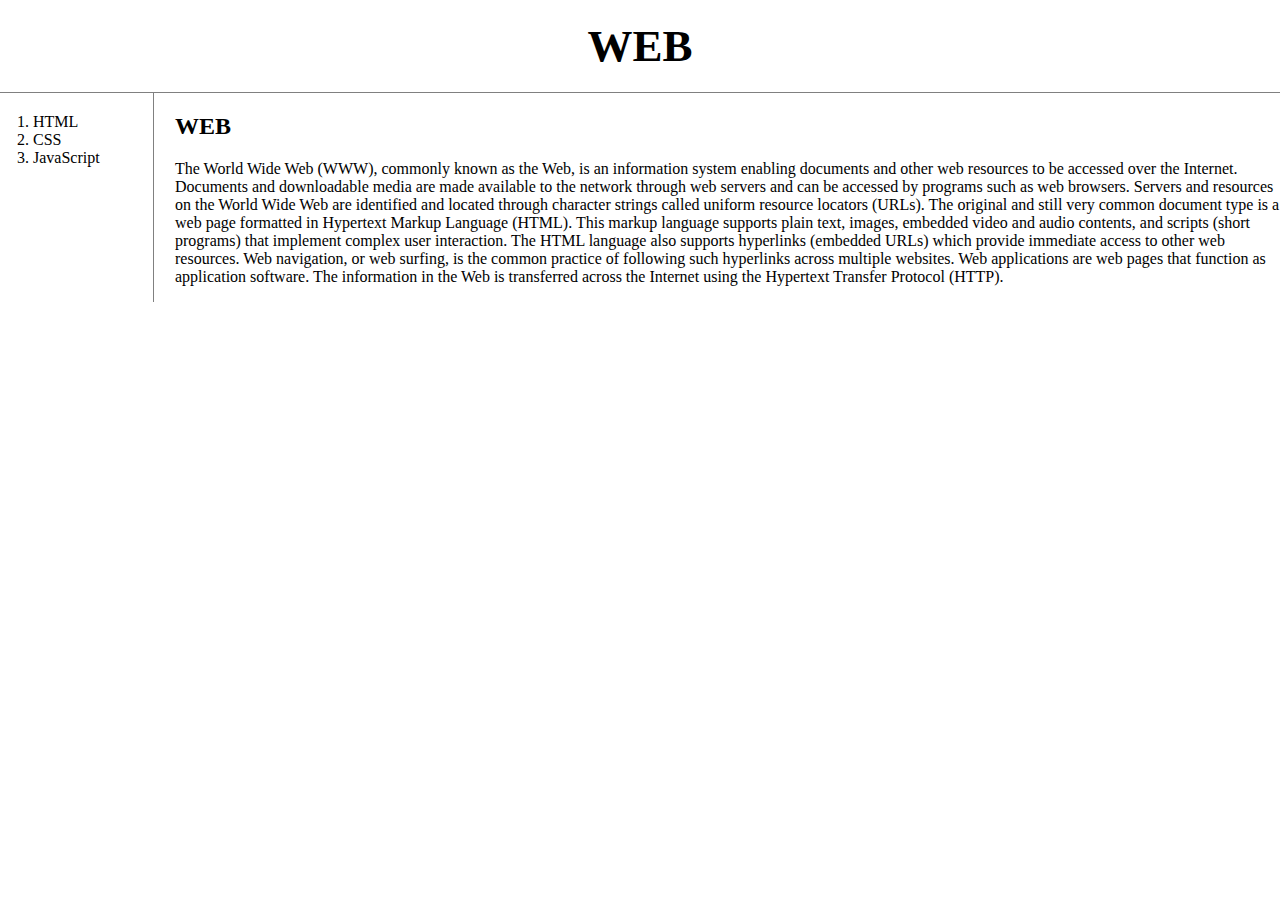
<file: index.html>
<!DOCTYPE html>
<html>
<head>
    <!-- Google tag (gtag.js) -->
<script async src="https://www.googletagmanager.com/gtag/js?id=G-2J5JXLXBFM"></script>
<script>
  window.dataLayer = window.dataLayer || [];
  function gtag(){dataLayer.push(arguments);}
  gtag('js', new Date());

  gtag('config', 'G-2J5JXLXBFM');
</script>
    <title>WEB1 - Welcom</title>
    <meta charset="utf-8">

    <style>
        body{
            margin: 0;
        }
           /*tag선택자*/
        a { /*declaration*/
            color:black;
            /*property:value;*/
            text-decoration: none;
        }
        /* id >> class >> tag 순으로 우선*/
        h1 {
            font-size: 45px;
            text-align: center;
            /*align:정렬*/
            border-bottom:1px solid gray;
            margin: 0;
            padding: 20px;
            /* WEB 아래에 언더라인 만들기*/
        }
        ol {
            border-right: 1px solid gray;
            width:100px;
            margin: 0;
            padding: 20px;
        }
        #grid{
            display: grid;
            grid-template-columns: 150px 1fr;
        }
        #grid ol{
            padding-left: 33px;
        }
        #grid #article{
            padding-left: 25px;
        }
        /*screen width < 800px*/
        @media(max-width:800px)
        {
            #grid{
            display: block;
        }
        ol {
            border-right: none;
        }
        h1 {
            border-bottom:none;
        }
    }
    </style>
</head>

<body>
    <h1><a href="index.html">WEB</a></h1>
    <div id="grid">
        <ol>
            <li><a href="1.html">HTML</a></li>
            <li><a href="2.html">CSS</a></li>
            <li><a href="3.html">JavaScript</a></li>
        </ol>
        <div id="article">
            <h2>WEB</h2>
            <p>
                The World Wide Web (WWW), commonly known as the Web, is an 
                information system enabling documents and other web resources to
                be accessed over the Internet.
                Documents and downloadable media are made available to the network 
                through web servers and can be accessed by programs such as web 
                browsers. Servers and resources on the World Wide Web are identified 
                and located through character strings called uniform resource 
                locators (URLs). The original and still very common document type
                is a web page formatted in Hypertext Markup Language (HTML). This
                markup language supports plain text, images, embedded video and 
                audio contents, and scripts (short programs) that implement complex
                user interaction. The HTML language also supports hyperlinks 
                (embedded URLs) which provide immediate access to other web 
                resources. Web navigation, or web surfing, is the common practice
                    of following such hyperlinks across multiple websites. 
                    Web applications are web pages that function as application 
                    software. The information in the Web is transferred across the 
                    Internet using the Hypertext Transfer Protocol (HTTP).
            </p>
        </div>
    </div>
</body>
</html>
</file>
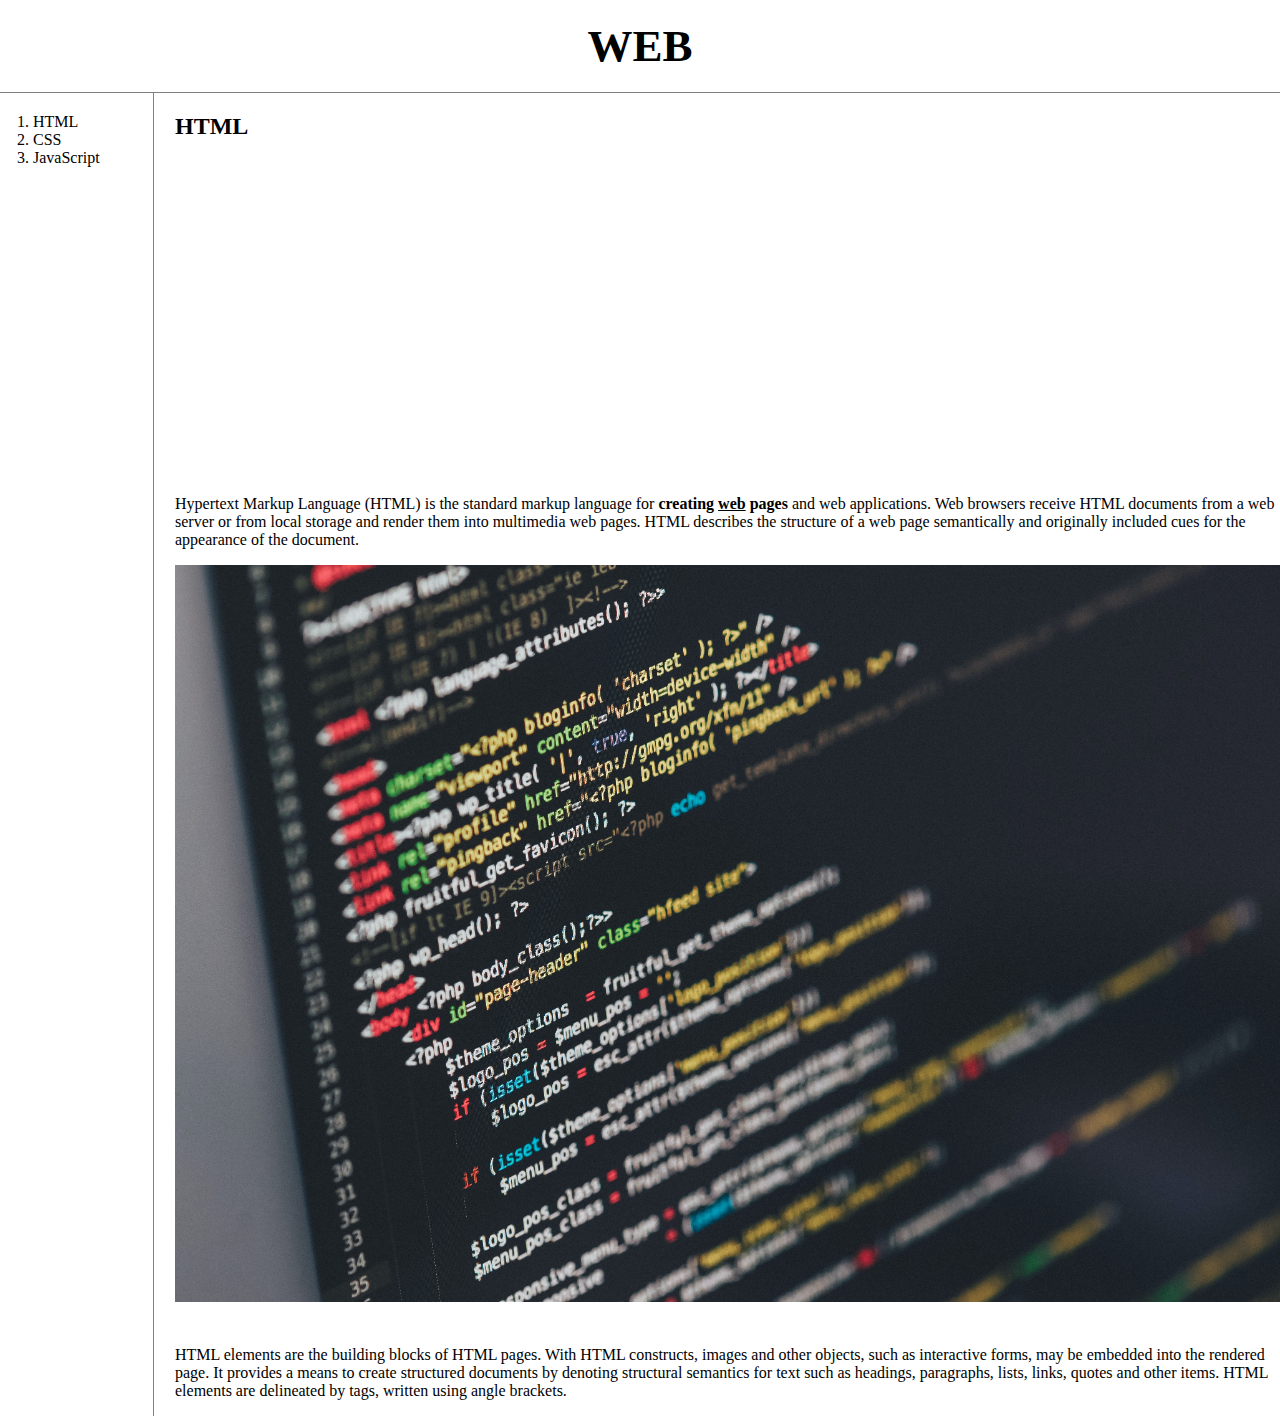
<file: 1.html>
<!DOCTYPE html>
<html>
<head>
    <!-- Google tag (gtag.js) -->
<script async src="https://www.googletagmanager.com/gtag/js?id=G-2J5JXLXBFM"></script>
<script>
  window.dataLayer = window.dataLayer || [];
  function gtag(){dataLayer.push(arguments);}
  gtag('js', new Date());

  gtag('config', 'G-2J5JXLXBFM');
</script>
    <title>WEB1 - html</title>
    <meta charset="utf-8">
    <link rel="stylesheet" href="style.css">
</head>

<body>
     <h1><a href="index.html">WEB</a></h1>
     <div id="grid">
        <ol>
            <li><a href="1.html">HTML</a></li>
            <li><a href="2.html">CSS</a></li>
            <li><a href="3.html">JavaScript</a></li>
        </ol>
    <!--
    <h1><a href="index.html"><font color="red">WEB</font></a></h1>
    <ol>
        <li><a href="1.html"><font color="red">HTML</font>></a></li>
        <li><a href="2.html"><font color="red">CSS</font>></a></li>
        <li><a href="3.html"><font color="red">JavaScript</font></a></li>
    </ol>
    -->
    <div id="article">
        <h2>HTML</h2>
        <p>
            <iframe width="560" height="315" src="https://www.youtube.com/embed/7T7r_oSp0SE" title="YouTube video player" frameborder="0" allow="accelerometer; autoplay; clipboard-write; encrypted-media; gyroscope; picture-in-picture; web-share" allowfullscreen></iframe> 
        </p>
        <p><a href="https://www.w3.org/TR/2011/WD-html5-20110405/" target="_blank" title="html5 specification">Hypertext Markup Language (HTML)</a> is the standard markup language for 
        <strong>creating <u>web</u> pages</strong> and web applications.
        Web browsers receive HTML documents from a web server or from local storage 
        and render them into multimedia web pages. HTML describes the structure of 
        a web page semantically and originally included cues for the appearance of 
        the document.</p>
        <img src="coding.jpg" width="100%">
        <p style="margin-top:40px;">HTML elements are the building blocks of HTML pages. With 
        HTML constructs, images and other objects, such as interactive forms, may be embedded into 
        the rendered page. It provides a means to create structured documents by 
        denoting structural semantics for text such as headings, paragraphs, lists, 
        links, quotes and other items. HTML elements are delineated by tags, written 
        using angle brackets.</p>
        <p>
    
            <!--Start of Tawk.to Script-->
        <script type="text/javascript">
            var Tawk_API=Tawk_API||{}, Tawk_LoadStart=new Date();
            (function(){
            var s1=document.createElement("script"),s0=document.getElementsByTagName("script")[0];
            s1.async=true;
            s1.src='https://embed.tawk.to/641165314247f20fefe5f7f1/1grhv6iu8';
            s1.charset='UTF-8';
            s1.setAttribute('crossorigin','*');
            s0.parentNode.insertBefore(s1,s0);
            })();
            </script>
            <!--End of Tawk.to Script-->
            </p>
        </div>
    </div>
</body>
</html>
</file>
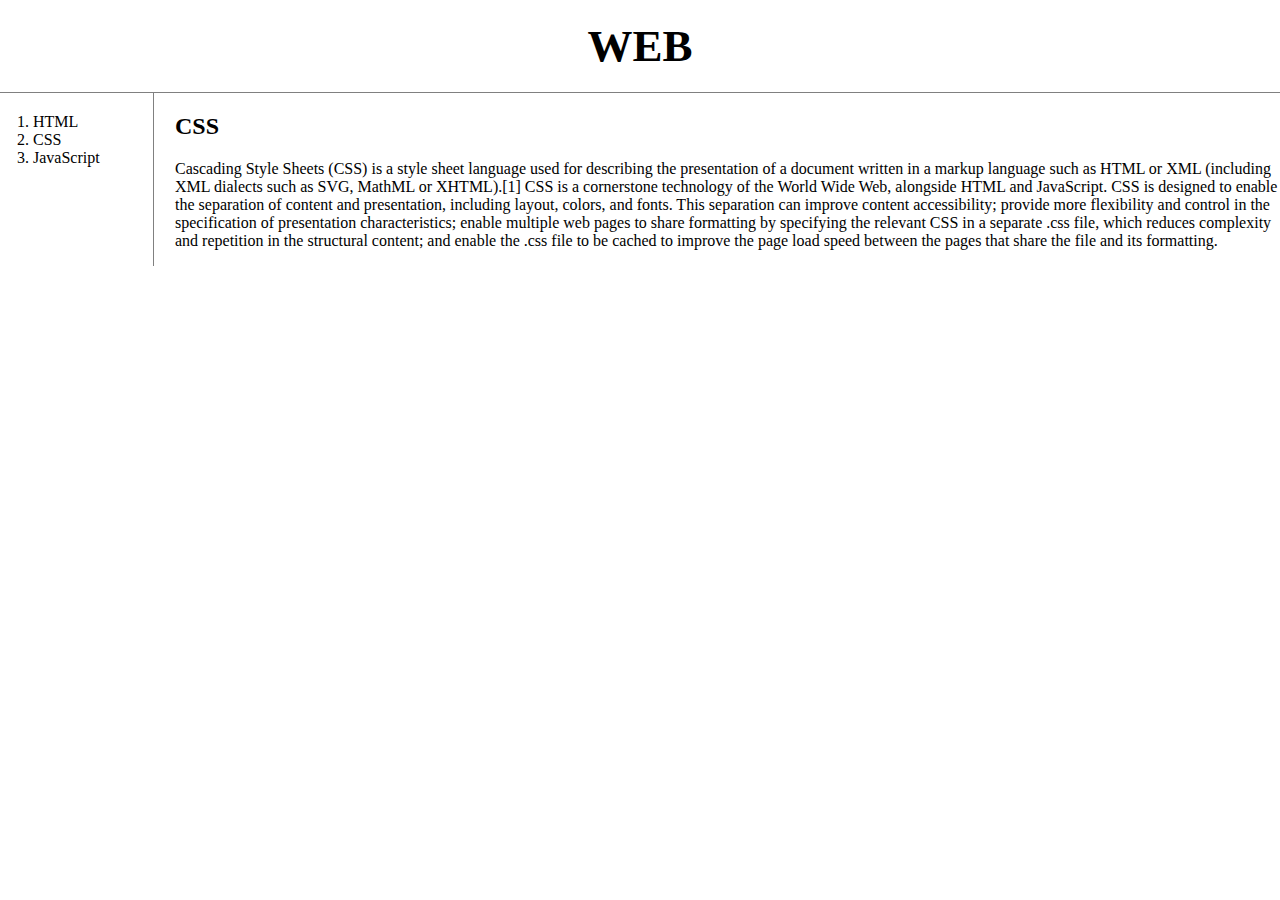
<file: 2.html>
<!DOCTYPE html>
<html>
<head>
    <!-- Google tag (gtag.js) -->
<script async src="https://www.googletagmanager.com/gtag/js?id=G-2J5JXLXBFM"></script>
<script>
  window.dataLayer = window.dataLayer || [];
  function gtag(){dataLayer.push(arguments);}
  gtag('js', new Date());

  gtag('config', 'G-2J5JXLXBFM');
</script>
    <title>WEB1 - CSS</title>
    <meta charset="utf-8">

    <!-- style tag 내부의 내용은 css문법을 사용함을 의미-->
    <!--1. style tag-->
    <!--효과 끝에 ; 꼭 붙여주기-->
    <!-- a: 코드의 모든 a태그를 선택, selector을 의미-->
    <style>
        body{
            margin: 0;
        }

        /*'#': id선택자, class 보다 먼저 선언 됐지만 우선으로 표시
        #active {
            color:red;
        }
        '.': class선택자, saw라는 class를 모두 가리키는 태그
        .saw {
            color:gray;
        }*/

           /*tag선택자*/
        a { /*declaration*/
            color:black;
            /*property:value;*/
            text-decoration: none;
        }
        /* id >> class >> tag 순으로 우선*/
        h1 {
            font-size: 45px;
            text-align: center;
            /*align:정렬*/
            border-bottom:1px solid gray;
            margin: 0;
            padding: 20px;
            /* WEB 아래에 언더라인 만들기*/
        }
        ol {
            border-right: 1px solid gray;
            width:100px;
            margin: 0;
            padding: 20px;
        }
        #grid{
            display: grid;
            grid-template-columns: 150px 1fr;
        }
        #grid ol{
            padding-left: 33px;
        }
        #grid #article{
            padding-left: 25px;
        }
        /*screen width < 800px*/
        @media(max-width:800px)
        {
            #grid{
            display: block;
        }
        ol {
            border-right: none;
        }
        h1 {
            border-bottom:none;
        }
    }
    </style>

</head>

<body>
    <h1><a href="index.html">WEB</a></h1>
    <div id="grid">
        <ol>
            <!--2. style 속성-->
            <li><a href="1.html">HTML</a></li>
            <li><a href="2.html">CSS</a></li>
            <li><a href="3.html">JavaScript</a></li>
        </ol>
        <!--
            <h1><a href="index.html"><font color="red">WEB</font></a></h1>
        <ol>
            <li><a href="1.html"><font color="red">HTML</font>></a></li>
            <li><a href="2.html"><font color="red">CSS</font>></a></li>
            <li><a href="3.html"><font color="red">JavaScript</font></a></li>
        </ol>
        -->
        <div id="article">
            <h2>CSS</h2>
            <p>
                Cascading Style Sheets (CSS) is a style sheet language used for 
                describing the presentation of a document written in a markup
                language such as HTML or XML (including XML dialects such as SVG,
                MathML or XHTML).[1] CSS is a cornerstone technology of the World 
                Wide Web, alongside HTML and JavaScript.
                CSS is designed to enable the separation of content and presentation,
                including layout, colors, and fonts. This separation can improve 
                content accessibility; provide more flexibility and control in the 
                specification of presentation characteristics; enable multiple web 
                pages to share formatting by specifying the relevant CSS in a 
                separate .css file, which reduces complexity and repetition in the 
                structural content; and enable the .css file to be cached to improve
                the page load speed between the pages that share the file and its 
                formatting.
            </p>
        </div>
    </div>
  
</body>
</html>
</file>
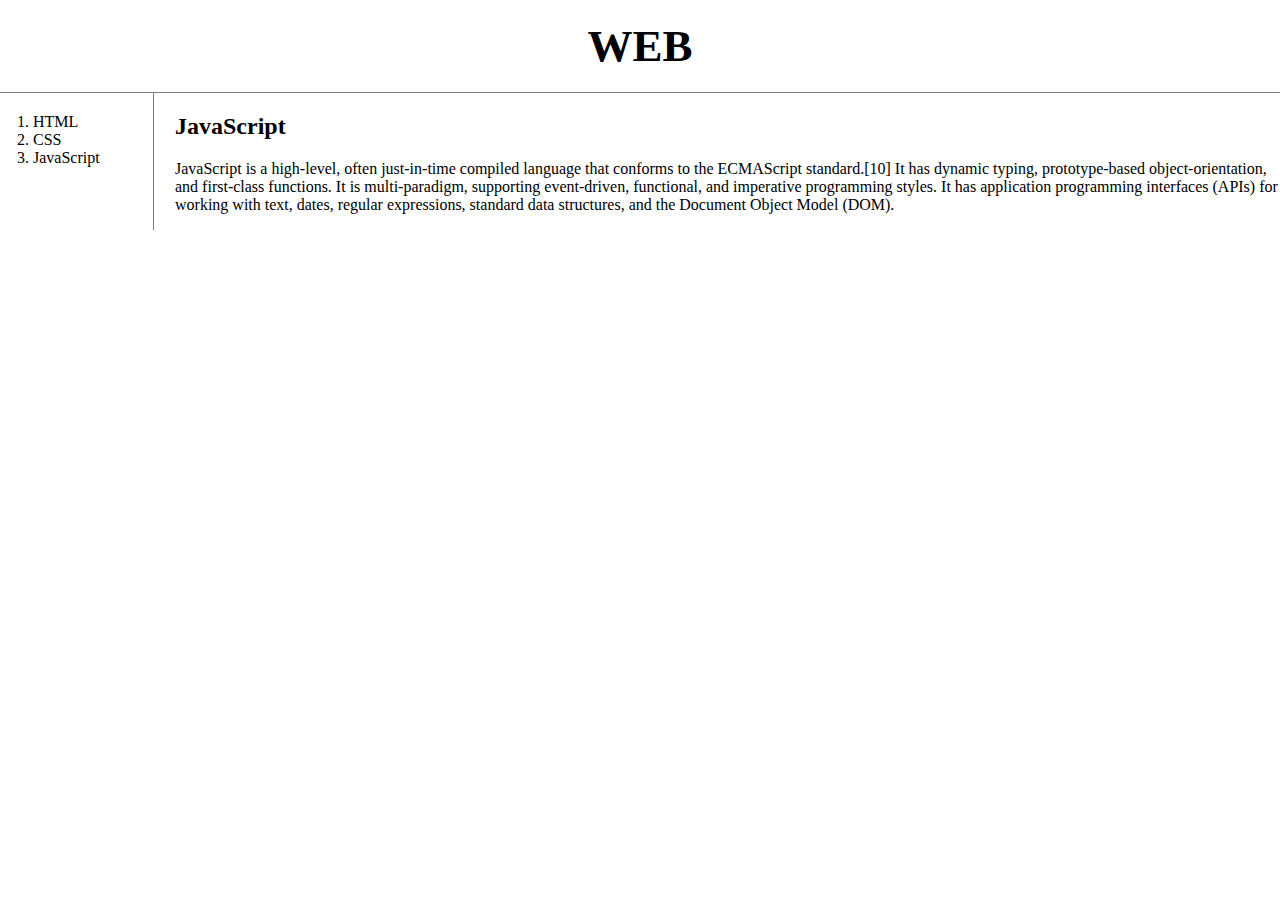
<file: 3.html>
<!DOCTYPE html>
<html>
<head>
    <!-- Google tag (gtag.js) -->
<script async src="https://www.googletagmanager.com/gtag/js?id=G-2J5JXLXBFM"></script>
<script>
  window.dataLayer = window.dataLayer || [];
  function gtag(){dataLayer.push(arguments);}
  gtag('js', new Date());

  gtag('config', 'G-2J5JXLXBFM');
</script>
    <title>WEB1 - JavaScript</title>
    <meta charset="utf-8">

    <style>
        body{
            margin: 0;
        }
           /*tag선택자*/
        a { /*declaration*/
            color:black;
            /*property:value;*/
            text-decoration: none;
        }
        /* id >> class >> tag 순으로 우선*/
        h1 {
            font-size: 45px;
            text-align: center;
            /*align:정렬*/
            border-bottom:1px solid gray;
            margin: 0;
            padding: 20px;
            /* WEB 아래에 언더라인 만들기*/
        }
        ol {
            border-right: 1px solid gray;
            width:100px;
            margin: 0;
            padding: 20px;
        }
        #grid{
            display: grid;
            grid-template-columns: 150px 1fr;
        }
        #grid ol{
            padding-left: 33px;
        }
        #grid #article{
            padding-left: 25px;
        }
        /*screen width < 800px*/
        @media(max-width:800px)
        {
            #grid{
            display: block;
        }
        ol {
            border-right: none;
        }
        h1 {
            border-bottom:none;
        }
    }
    </style>
</head>

<body>
    <h1><a href="index.html">WEB</a></h1>
    <div id="grid">
        <ol>
            <li><a href="1.html">HTML</a></li>
            <li><a href="2.html">CSS</a></li>
            <li><a href="3.html">JavaScript</a></li>
        </ol>
        <div id="article">
        <h2>JavaScript</h2>
        <p>
            JavaScript is a high-level, often just-in-time compiled language that
            conforms to the ECMAScript standard.[10] It has dynamic typing,
            prototype-based object-orientation, and first-class functions.
            It is multi-paradigm, supporting event-driven, functional, and
            imperative programming styles. It has application programming
            interfaces (APIs) for working with text, dates, regular expressions,
            standard data structures, and the Document Object Model (DOM).
            </p>
        </div>
    </div>
</body>
</html>
</file>
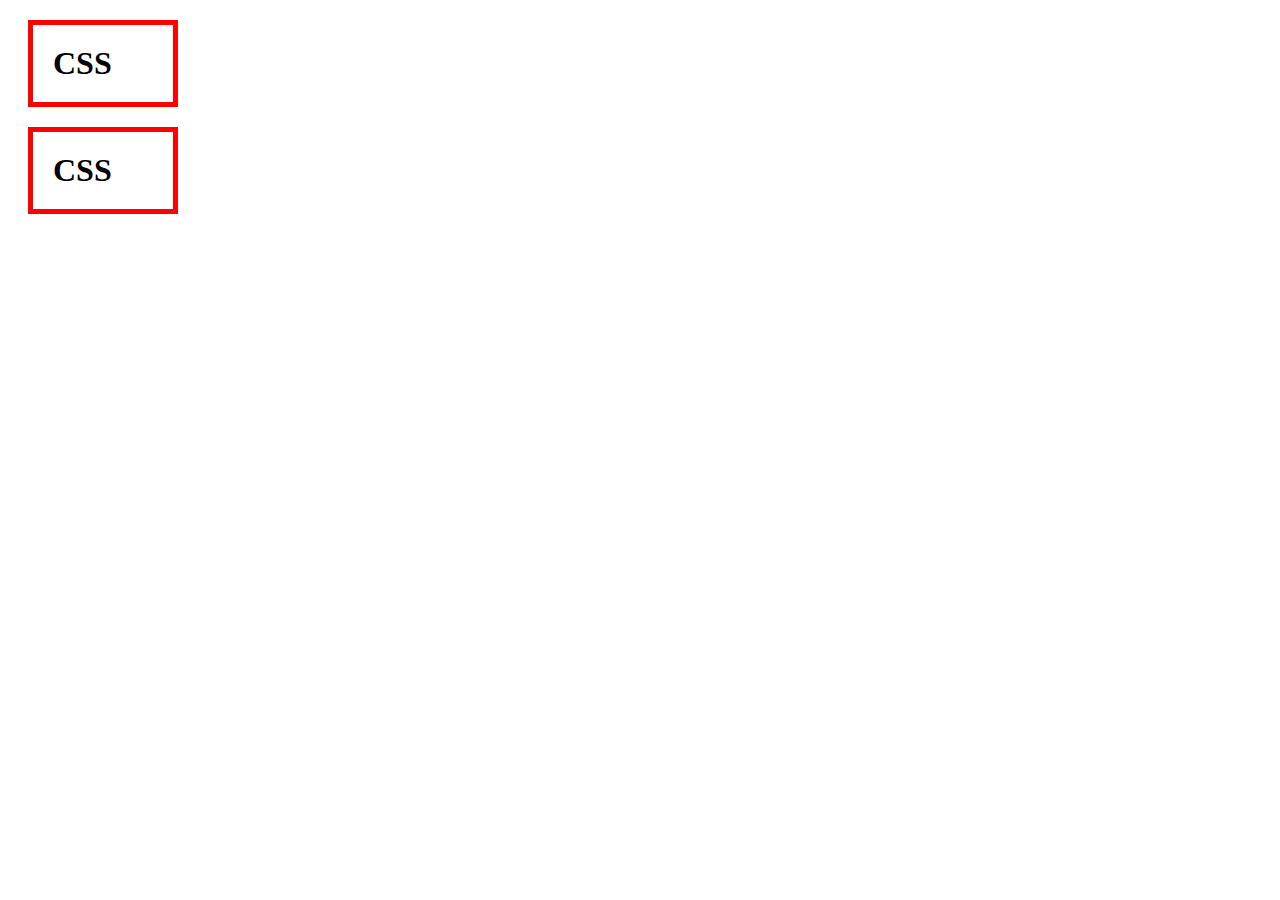
<file: box.html>
<!DOCTYPE html>
<html>
    <head>
        <meta charset="utf-8">
        <title></title>
        <style>
            h1{ /*h1 태그는 화면 전체를 사용*/
                border:5px solid red;
                padding:20px; /*글자상자 안의 공간*/
                margin: 20px; /*상자와 상자 사이의 공간*/
                display: block;
                width: 100px;

            }
        </style>
    </head>
    <body>
        <h1>CSS</h1>
        <h1>CSS</h1>
    </body>

</html>
</file>
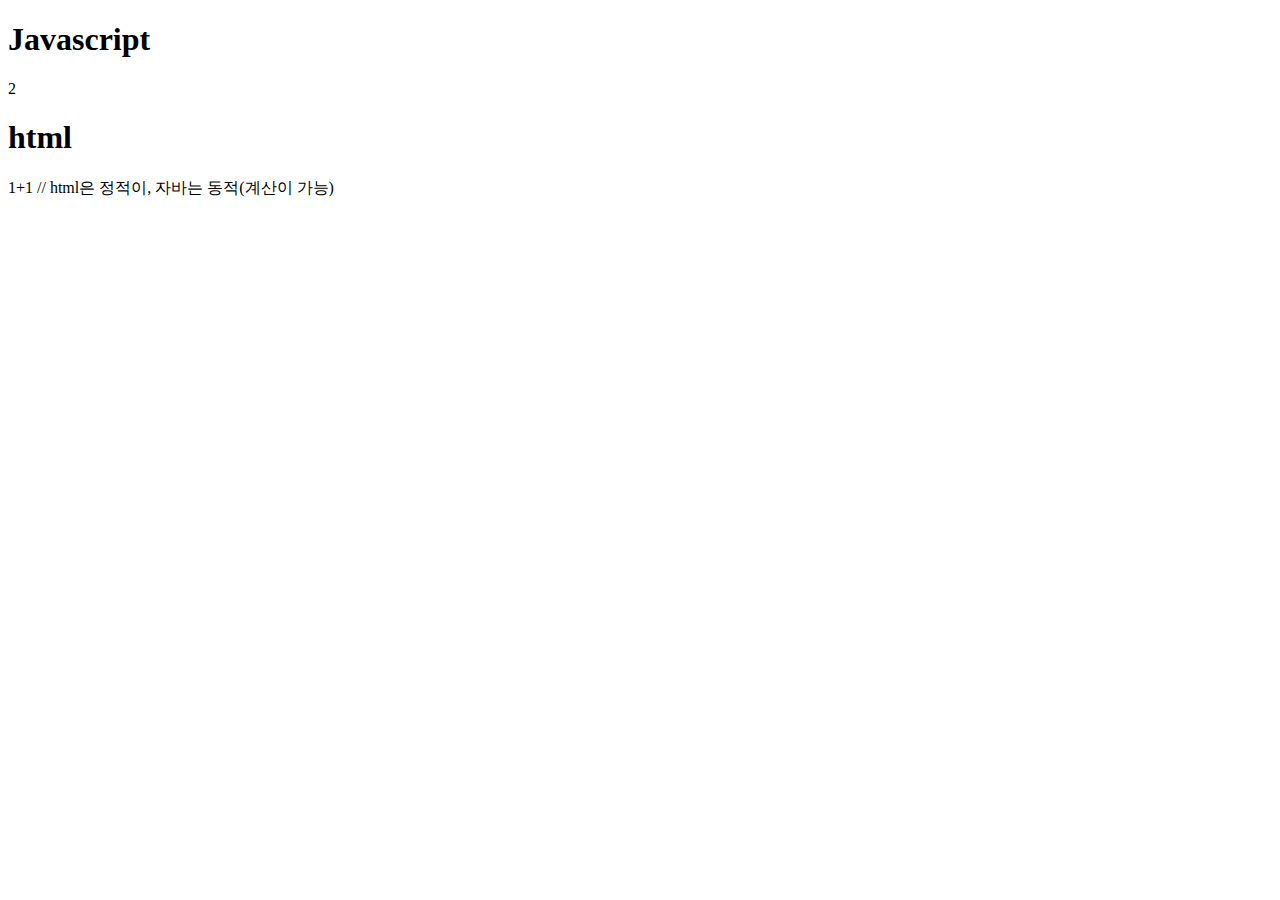
<file: ex1.html>
<!DOCTYPE html>
<html>
  <head>
    <meta charset="utf-8">
    <title></title>
  </head>
  <body>
    <h1>Javascript</h1>
    <script>
      document.write(1+1);
    </script>
    <h1>html</h1>
    1+1
    // html은 정적이, 자바는 동적(계산이 가능)
  </body>
</html>
</file>
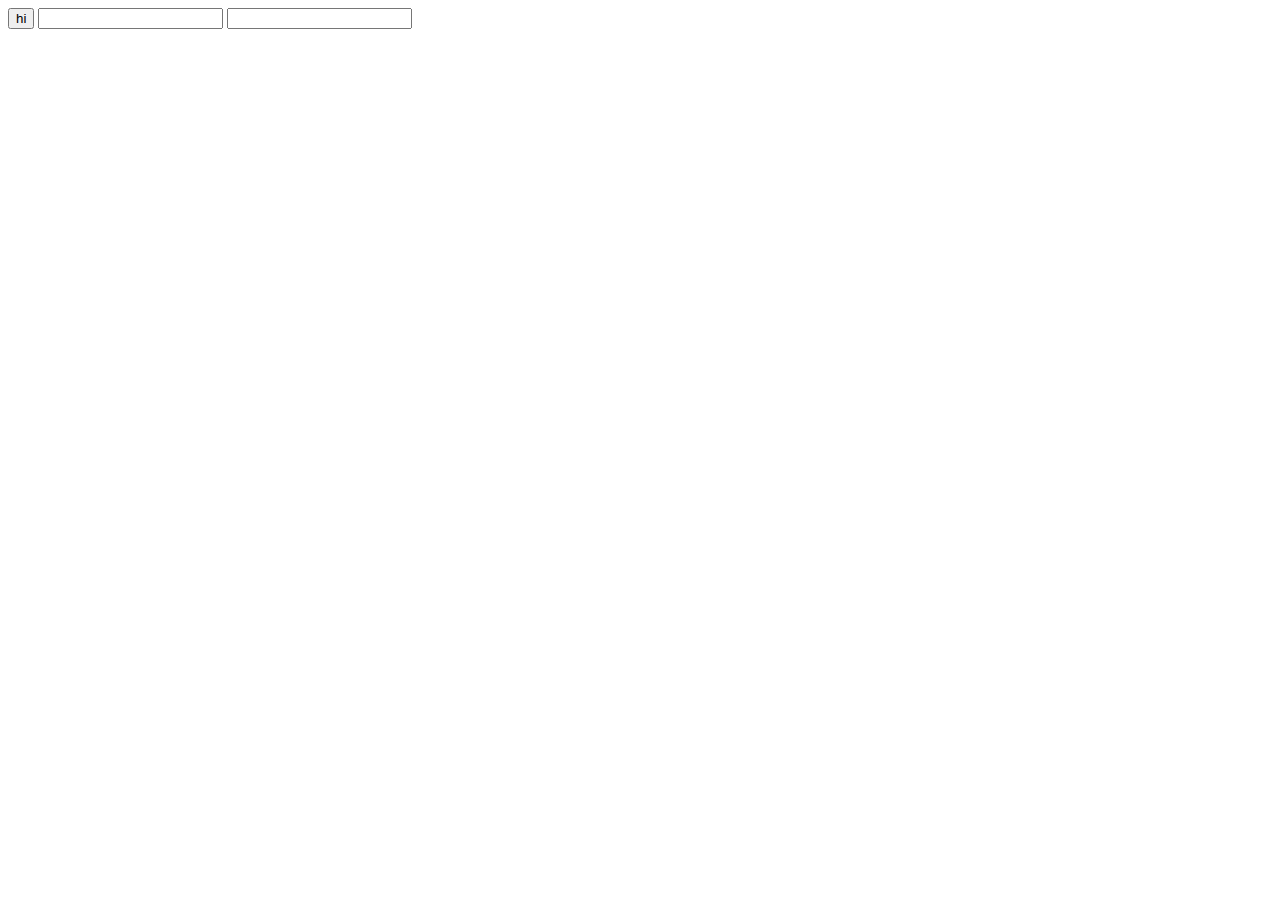
<file: ex2.html>
<!DOCTYPE html>
<html>
  <head>
    <meta charset="utf-8">
    <title></title>
  </head>
  <body>
    <input type="button" value="hi" onclick="alert('hi')">
    <input type="text" onchange="alert('changed')">
    <input type="text" onkeydown="alert('key down!')">
  </body>
</html>
</file>
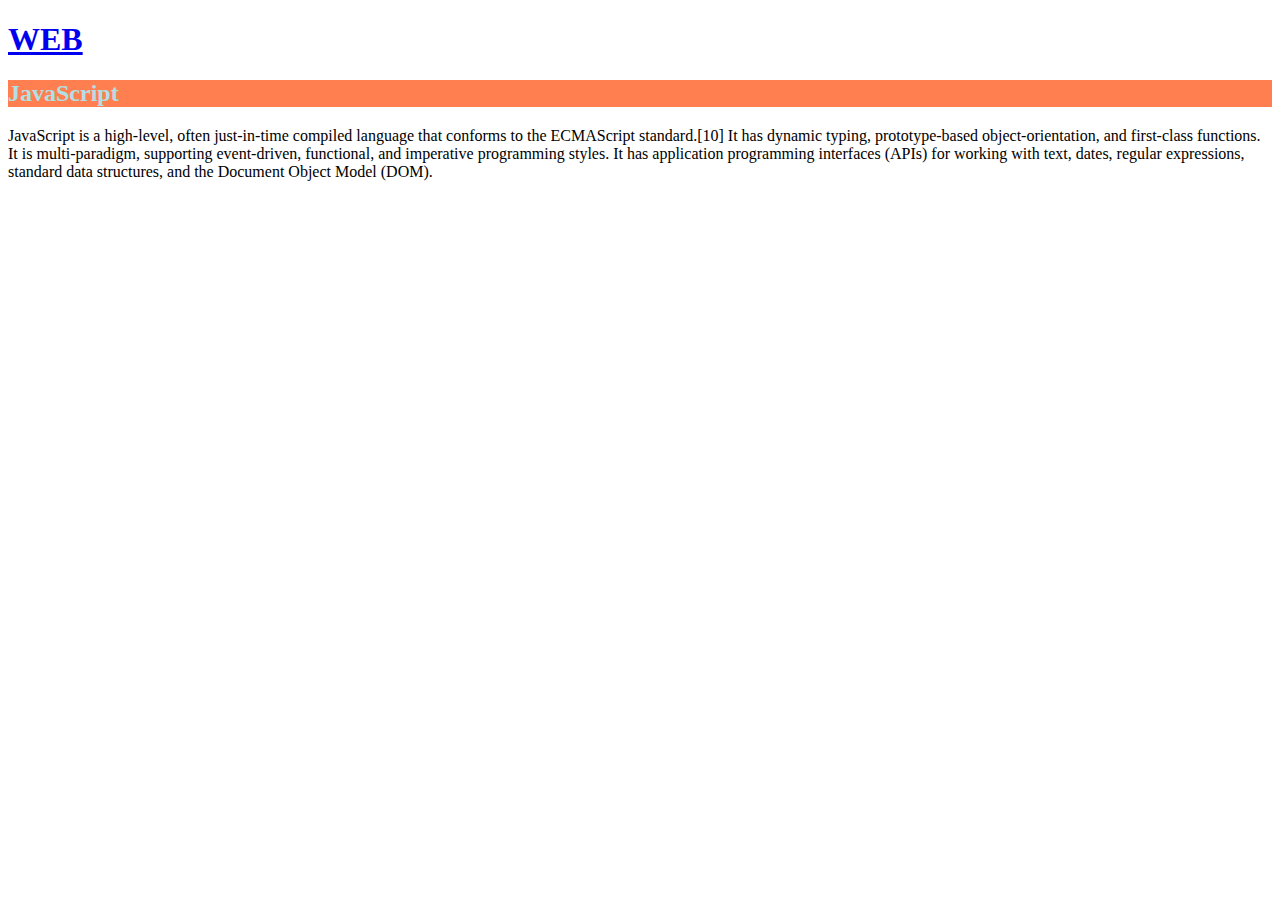
<file: ex3.html>
<!DOCTYPE html>
<html>
<body>
    <h1><a href="index.html">WEB</a></h1>
        <h2 style="background-color:coral; color:powderblue"> JavaScript</h2>
        <p>
            JavaScript is a high-level, often just-in-time compiled language that
            conforms to the ECMAScript standard.[10] It has dynamic typing,
            prototype-based object-orientation, and first-class functions.
            It is multi-paradigm, supporting event-driven, functional, and
            imperative programming styles. It has application programming
            interfaces (APIs) for working with text, dates, regular expressions,
            standard data structures, and the Document Object Model (DOM).
          </p>
</body>
</html>
</file>
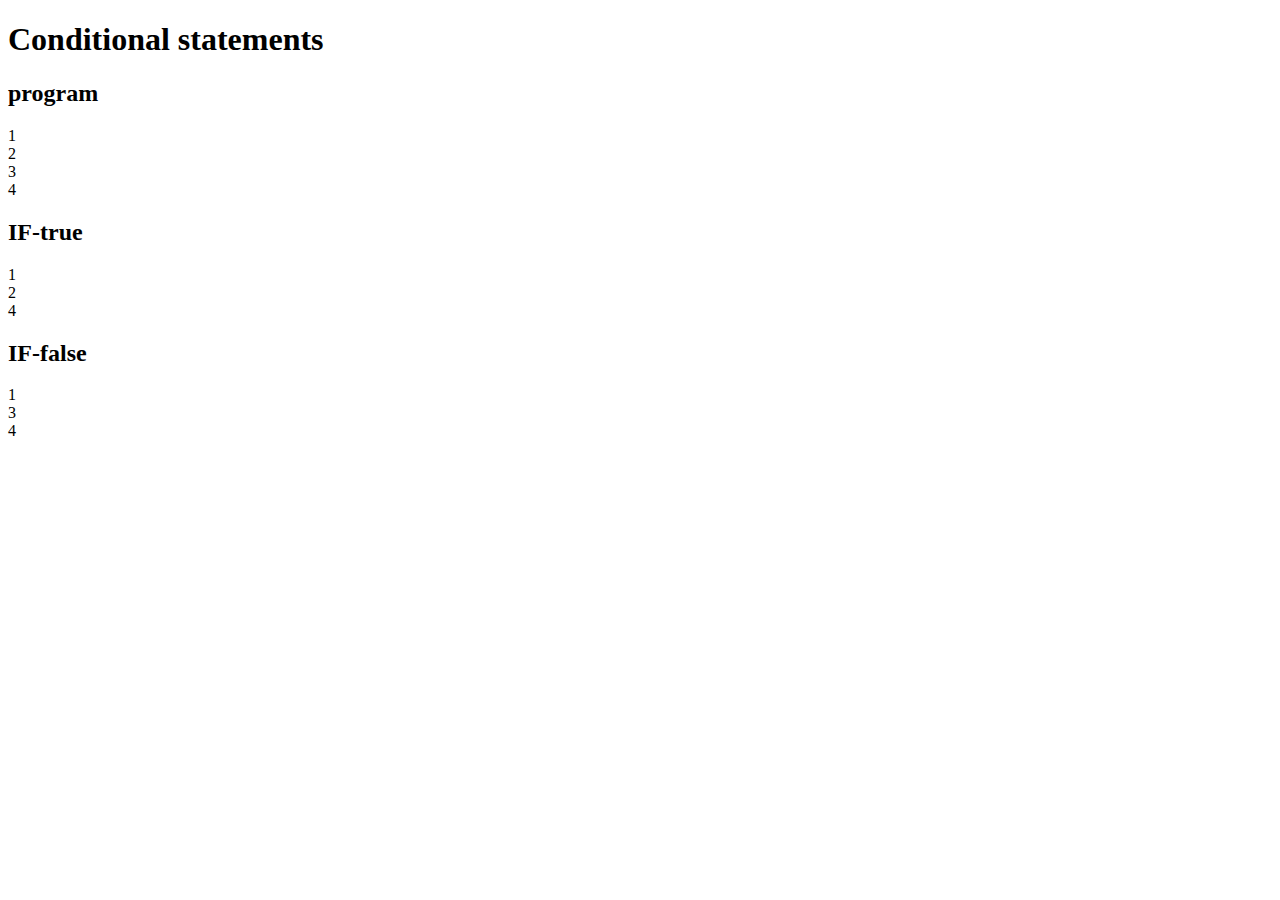
<file: ex5.html>
<!DOCTYPE html>
<html>
  <head>
    <meta charset="utf-8">
    <title></title>
  </head>
  <body>
    <h1>Conditional statements</h1>
    <h2>program</h2>
    <script>
      document.write("1<br>");
      document.write("2<br>");
      document.write("3<br>");
      document.write("4<br>");
    </script>
    <h2>IF-true</h2>
    <script>
      document.write("1<br>");
      if(true){
        document.write("2<br>");
      } else {
        document.write("3<br>");
      }
      document.write("4<br>");
    </script>

    <h2>IF-false</h2>
    <script>
      document.write("1<br>");
      if(false){
        document.write("2<br>");
      } else {
        document.write("3<br>");
      }
      document.write("4<br>");
    </script>

  </body>
</html>
</file>
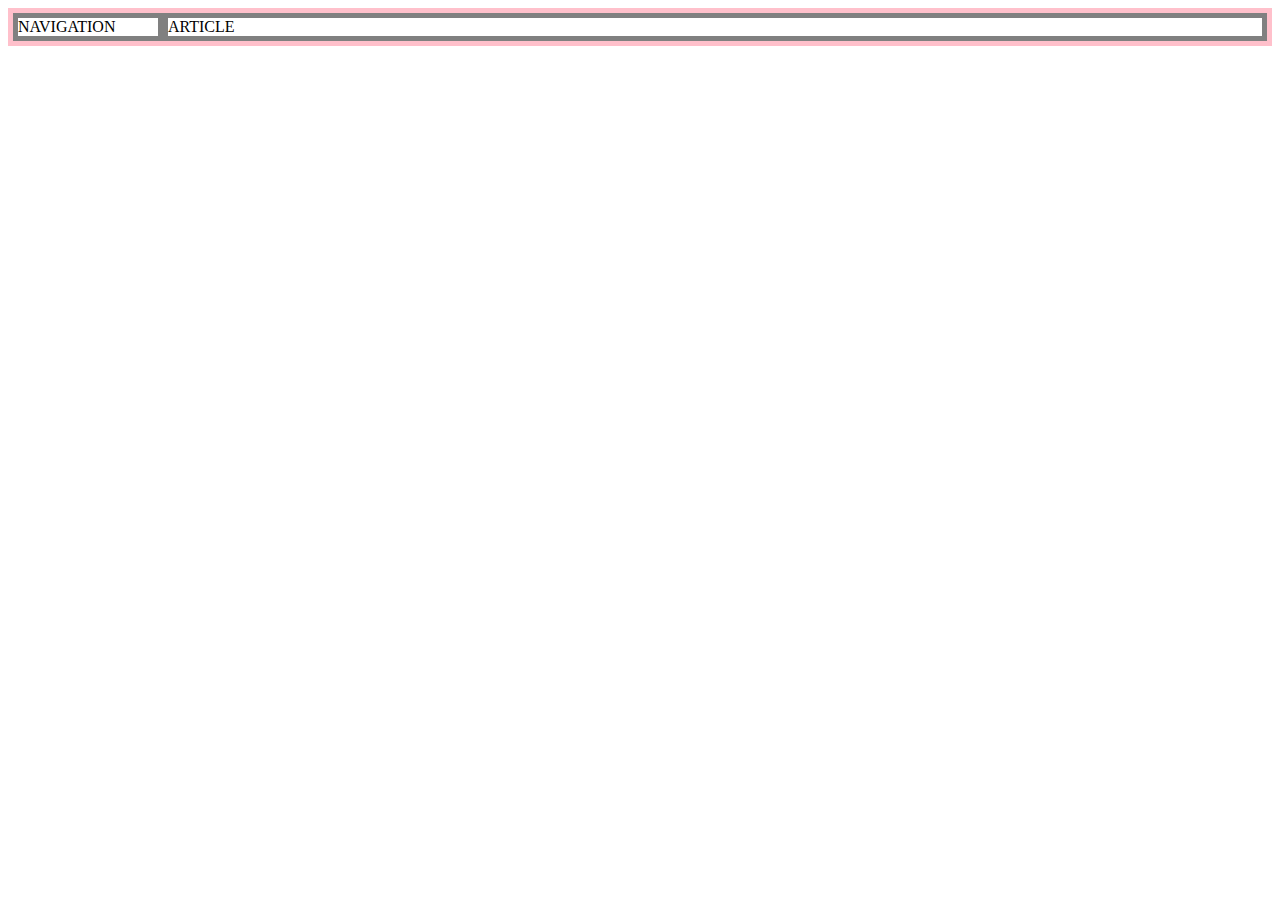
<file: grid.html>
<!DOCTYPE html>
<html>
    <head>
        <meta charset="utf-8">
        <title></title>
        <style>
            #grid{
                border: 5px solid pink;
                display: grid;
                grid-template-columns: 150px 1fr;
                /*(n)fr : 화면의 전부를 사용 n은 비율을 의미*/
            }
            div{
                border: 5px solid gray;
            }
        </style>
    </head>
    <body>
        <div id="grid">
            <!-- div, span : 아무런 의미없이 디자인으로만 사용되는 태그-->
            <div>NAVIGATION</div> 
            <div>ARTICLE</div> 
        </div>
        <!-- span은 줄바꿈 없음
        <span>NAVIGATION</span> 
        <span>ARTICLE</span>
        -->
    </body>
</html>
</file>
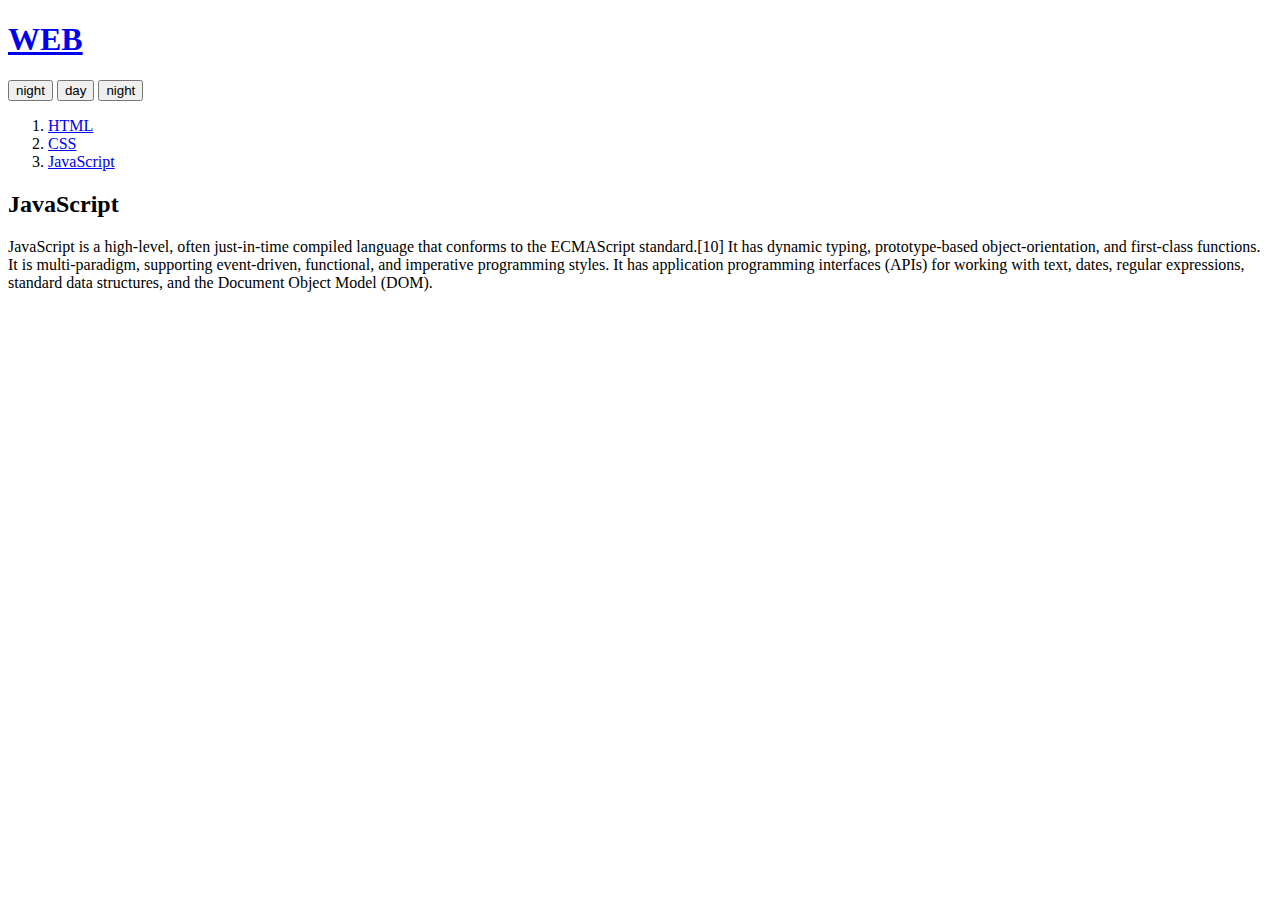
<file: js3.html>
<!DOCTYPE html>
<html>
<head>
    <!-- Google tag (gtag.js) -->
<script async src="https://www.googletagmanager.com/gtag/js?id=G-2J5JXLXBFM"></script>
<script>
  window.dataLayer = window.dataLayer || [];
  function gtag(){dataLayer.push(arguments);}
  gtag('js', new Date());

  gtag('config', 'G-2J5JXLXBFM');
</script>
    <title>WEB1 - JavaScript</title>
    <meta charset="utf-8">
</head>

<body>
    <h1><a href="index.html">WEB</a></h1>
    <input type="button" value="night" onclick="
     document.querySelector('body').style.backgroundColor = 'black';
     document.querySelector('body').style.color = 'white';

    ">
    <input type="button" value="day" onclick="
    document.querySelector('body').style.backgroundColor = 'white';
    document.querySelector('body').style.color = 'black';

    ">
    <input id="night_day" type="button" value="night" onclick="
    if (nigh){
      document.querySelector('body').style.backgroundColor = 'black';
      document.querySelector('body').style.color = 'white';}
    else{
    document.querySelector('body').style.backgroundColor = 'white';
    document.querySelector('body').style.color = 'black';}
    ">

    <ol>
        <li><a href="1.html">HTML</a></li>
        <li><a href="2.html">CSS</a></li>
        <li><a href="3.html">JavaScript</a></li>
    </ol>

    <h2>JavaScript</h2>
        <p>
            JavaScript is a high-level, often just-in-time compiled language that
            conforms to the ECMAScript standard.[10] It has dynamic typing,
            prototype-based object-orientation, and first-class functions.
            It is multi-paradigm, supporting event-driven, functional, and
            imperative programming styles. It has application programming
            interfaces (APIs) for working with text, dates, regular expressions,
            standard data structures, and the Document Object Model (DOM).
            </p>
</body>
</html>
</file>
<file: style.css>
body{
    margin: 0;
}
   /*tag선택자*/
a { /*declaration*/
    color:black;
    /*property:value;*/
    text-decoration: none;
}
/* id >> class >> tag 순으로 우선*/
h1 {
    font-size: 45px;
    text-align: center;
    /*align:정렬*/
    border-bottom:1px solid gray;
    margin: 0;
    padding: 20px;
    /* WEB 아래에 언더라인 만들기*/
}
ol {
    border-right: 1px solid gray;
    width:100px;
    margin: 0;
    padding: 20px;
}
#grid{
    display: grid;
    grid-template-columns: 150px 1fr;
}
#grid ol{
    padding-left: 33px;
}
#grid #article{
    padding-left: 25px;
}
/*screen width < 800px*/
@media(max-width:800px)
{
    #grid{
    display: block;
}
ol {
    border-right: none;
}
h1 {
    border-bottom:none;
}
}
</file>
